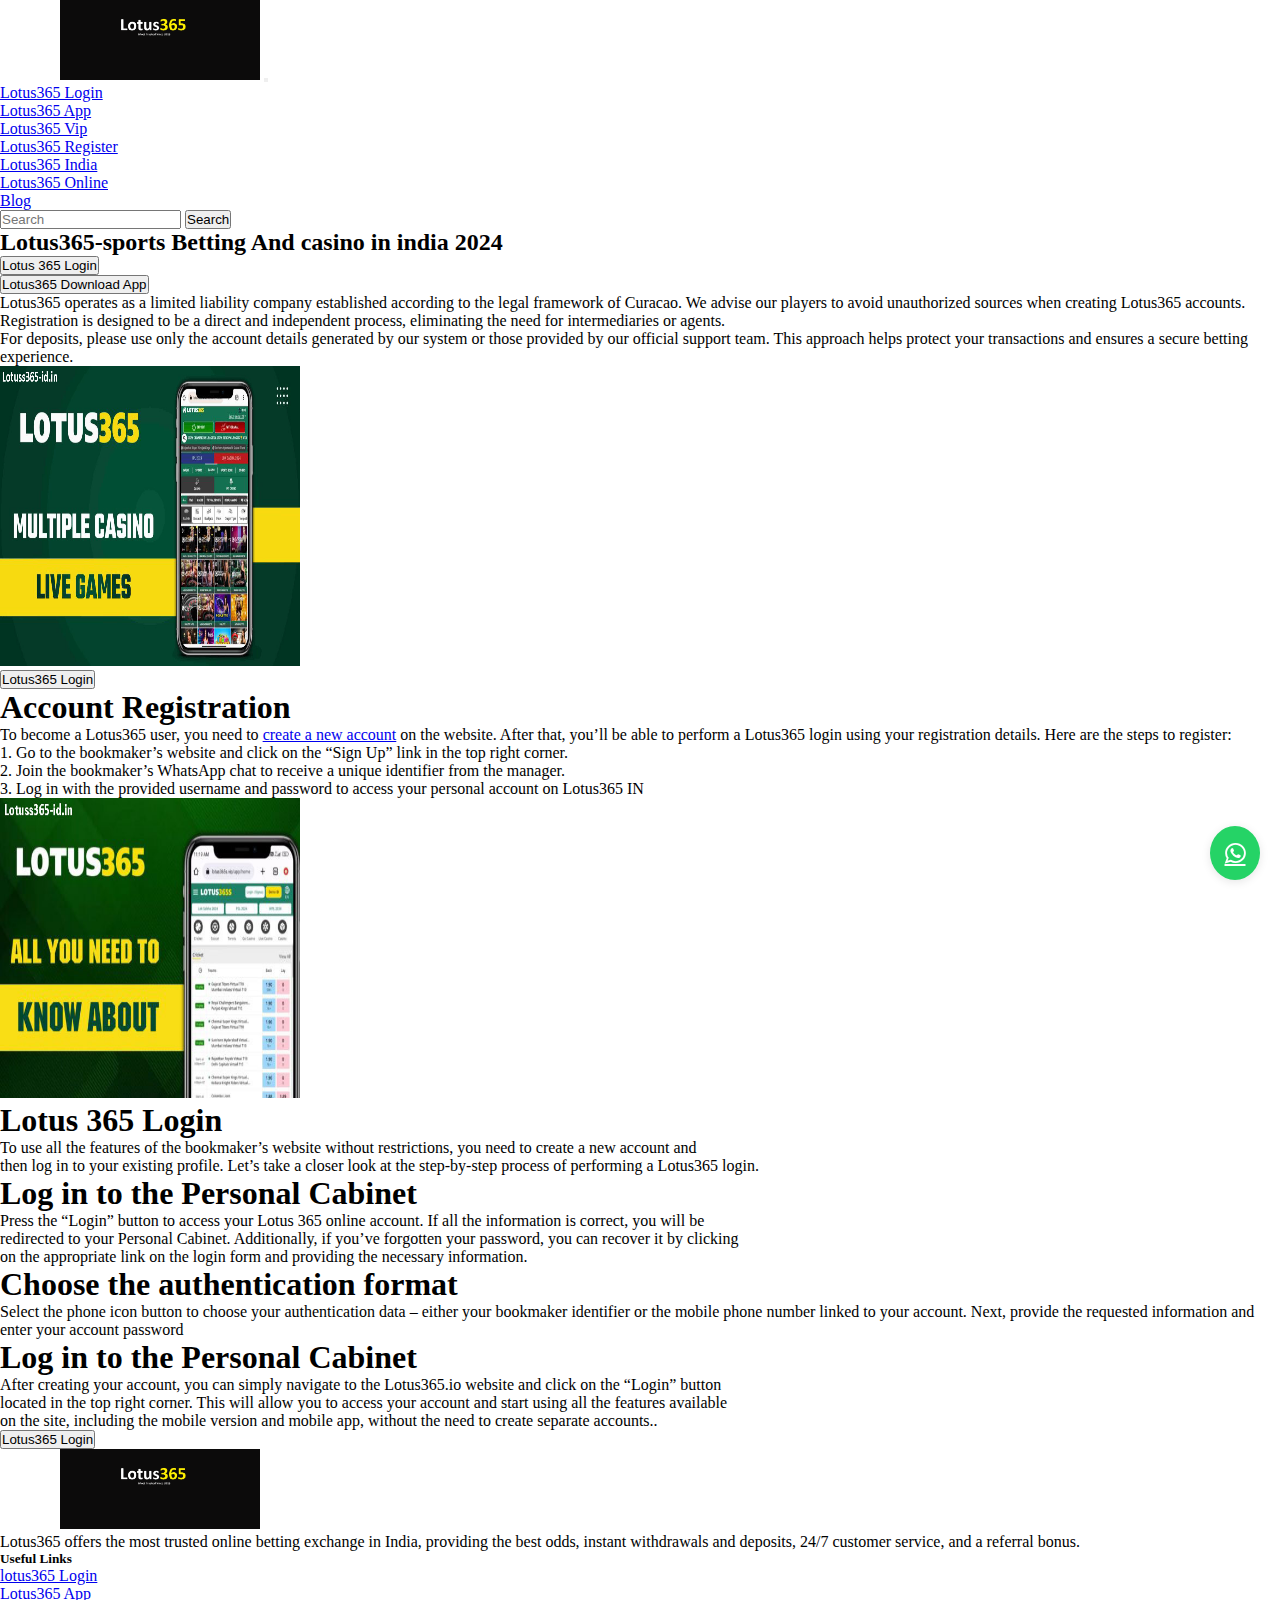
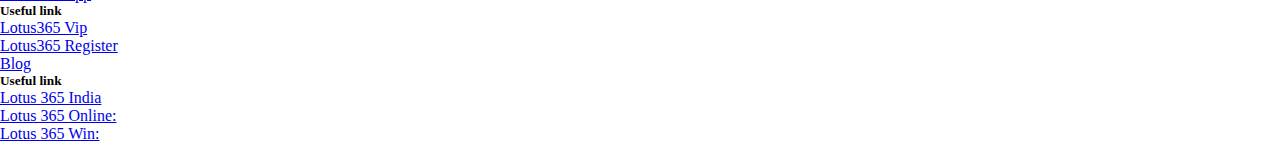
<file: index.html>
<!DOCTYPE html>
<html lang="en">

<head>
    <meta charset="UTF-8">
    <meta name="viewport" content="width=device-width, initial-scale=1.0">
    <title>Document</title>
    <link rel="stylesheet" href="https://cdnjs.cloudflare.com/ajax/libs/font-awesome/4.7.0/css/font-awesome.css"
        integrity="sha512-5A8nwdMOWrSz20fDsjczgUidUBR8liPYU+WymTZP1lmY9G6Oc7HlZv156XqnsgNUzTyMefFTcsFH/tnJE/+xBg=="
        crossorigin="anonymous" referrerpolicy="no-referrer" />
    <link href="https://cdn.jsdelivr.net/npm/bootstrap@5.0.2/dist/css/bootstrap.min.css" rel="stylesheet"
        integrity="sha384-EVSTQN3/azprG1Anm3QDgpJLIm9Nao0Yz1ztcQTwFspd3yD65VohhpuuCOmLASjC" crossorigin="anonymous">

    <link rel="stylesheet" href="./Css/template.css">

</head>

<body>
   
    <div class="container-fluid">
        <div class="row">
            <nav class="navbar navbar-expand-lg navbar-light bg-dark">
                <div class="container-fluid">

                    <img class="logo image-fluid" src="./Image/lotuslogo.png" alt="logo">


                    <button class="navbar-toggler" type="button" data-bs-toggle="collapse"
                        data-bs-target="#navbarSupportedContent" aria-controls="navbarSupportedContent"
                        aria-expanded="false" aria-label="Toggle navigation">
                        <span class="navbar-toggler-icon"></span>
                    </button>
                    <div class="collapse navbar-collapse" id="navbarSupportedContent">
                        <ul class="navbar-nav me-auto mb-2 mb-lg-0">
                            <li class="nav-item">
                                <a class="nav-link active  text-light" aria-current="page"
                                    href="./lotuslogin.html">Lotus365 Login</a>
                            </li>
                            <li class="nav-item">
                                <a class="nav-link active  text-light" aria-current="page"
                                    href="./lotusmpp.html">Lotus365 App</a>
                            </li>
                            <li class="nav-item">
                                <a class="nav-link active  text-light" aria-current="page"
                                    href="./lotusvip.html">Lotus365 Vip</a>
                            </li>
                            <li class="nav-item">
                                <a class="nav-link active  text-light" aria-current="page"
                                    href="./lotusregister.html">Lotus365
                                    Register</a>
                            </li>
                            <li class="nav-item">
                                <a class="nav-link active  text-light" aria-current="page"
                                    href="./lotusindia.html">Lotus365
                                    India</a>
                            </li>
                            <li class="nav-item">
                                <a class="nav-link active  text-light" aria-current="page"
                                    href="./lotusregister.html">Lotus365
                                    Online</a>
                            </li>
                            <li class="nav-item">
                                <a class="nav-link active  text-light" aria-current="page" href="#">Blog</a>
                            </li>
                        </ul>



                        <form class="d-flex">
                            <input class="form-control me-2" type="search" placeholder="Search" aria-label="Search">
                            <button class="btn btn-outline-success" type="submit">Search</button>
                        </form>
                    </div>
                </div>
            </nav>
            <!-- -----------------------------------------nav end -->
           
            <div class="container-fluid bg-light mt-1">
                <div class="row">
                    <div class="col-lg-6 mt-3">
                        <h2 class="text-warning">Lotus365-sports Betting And casino in india 2024</h2>

                        <div class="mt-2 text-center">
                            <button type="button" class="btn btn-warning">Lotus 365 Login</button>
                            <div class="mt-3 text-center">
                                <button type="button" class="btn btn-warning">Lotus365 Download App</button>
                            </div>

                            <p class="text-dark mt-3">Lotus365 operates as a limited liability company established
                                according
                                to the legal framework of Curacao. We advise our players to avoid unauthorized sources
                                when creating
                                Lotus365 accounts. Registration is designed to be a direct and independent process,
                                eliminating
                                the need for intermediaries or agents.</p>

                            <p class="text-dark">For deposits, please use only the account details generated by our
                                system or
                                those provided by our official support team. This approach helps protect your
                                transactions and
                                ensures a secure betting experience.</p>
                        </div>
                    </div>

                    <div class="col-lg-6 mt-3">
                        <div class="d-flex justify-content-center">
                            <img src="./Image/img1.jpg" class="account image-fluid" alt="sdf">
                        </div>

                        <div class="mt-2 text-center">
                            <button type="button" class="btn btn-warning">Lotus365 Login</button>
                        </div>
                    </div>
                </div>
            </div>

            <!-- ---------------------------------------------------------------------- -->
            <div class="container-fluid text-center mt-1 bg-dark">
                <div class="row">
                    <div class="col-lg-6 order-lg-1">
                        <h1 class="text-warning">Account Registration</h1>

                        <div class="mt-2">
                            <p class="text-light">To become a Lotus365 user, you need to <a href="#"
                                    class="text-warning">create a new account</a> on the website. After that, you’ll be
                                able to perform a Lotus365 login using your registration details. Here are the steps to
                                register:</p>
                            <p class="text-light">1. Go to the bookmaker’s website and click on the “Sign Up” link in
                                the top right corner.</p>
                            <p class="text-light">2. Join the bookmaker’s WhatsApp chat to receive a unique identifier
                                from the manager.</p>
                            <p class="text-light">3. Log in with the provided username and password to access your
                                personal account on Lotus365 IN</p>
                        </div>
                    </div>

                    <div class="col-lg-6 order-lg-2"> <!-- Image column -->
                        <div class="d-flex justify-content-center">
                            <img src="./Image/img2.jpg" class="account image-fluid" alt="sdf">
                        </div>
                    </div>
                </div>
            </div>

            <!-- ---------------------------------------------------------end accound register -->
            <div class="container-fluid bg-dark mt-1">
                <div class="row">
                    <div class="col-md-6">
                        <h1 class="text-warning">Lotus 365 Login</h1>

                        <div class="mt-3">

                            <p class="text-light">To use all the features of the bookmaker’s website
                                without
                                restrictions,
                                you need to create a new account and<br>then log in to your existing
                                profile. Let’s
                                take a
                                closer look at the step-by-step process of performing a Lotus365 login.
                            </p>
                        </div>
                    </div>
                    <div class="col">
                        <h1 class="text-warning">Log in to the Personal Cabinet</h1>
                        <div class="mt-3">
                            <p class="text-light">Press the “Login” button to access your Lotus 365
                                online account.
                                If all
                                the information is
                                correct, you will be <br>redirected to your Personal Cabinet.
                                Additionally, if
                                you’ve
                                forgotten your password, you can recover it by clicking<br> on the
                                appropriate link
                                on the
                                login form and providing the necessary information.</p>
                        </div>
                    </div>
                </div>
            </div>
            <!-- next content ---------------------------------------------------- -->
            <div class="container-fluid bg-dark mt-1">
                <div class="row">
                    <div class="col-lg-6">

                        <h1 class="text-warning">Choose the authentication format</h1>
                        <div class="mt-3">
                            <p class="text-light">Select the phone icon button to choose your
                                authentication data –
                                either
                                your bookmaker
                                identifier or the mobile phone number linked to your account. Next,
                                provide the
                                requested information and enter your account password</p>
                        </div>
                    </div>
                    <div class="col-lg-6">
                        <h1 class="text-warning">Log in to the Personal Cabinet</h1>
                        <div class="mt-3">
                            <p class="text-light">After creating your account, you can simply navigate
                                to the
                                Lotus365.io
                                website and click on
                                the “Login” button<br> located in the top right corner. This will allow
                                you to
                                access your
                                account and start using all the features available<br> on the site,
                                including the
                                mobile
                                version
                                and mobile app, without the need to create separate accounts..</p>
                        </div>
                        <div class="mt-2 text-center">
                            <button type="button" class="btn btn-warning">Lotus365 Login</button>
                            <div>
                            </div>
                        </div>
                    </div>
                </div>
            </div>
            <!-- ---------------------------------------------------------------------------------- -->
           
            <!-- --------------------------------------------------footer page------------------------------------------- -->
            <div class="container-fluid bg-dark mt-1">
                <div class="row">
                    <footer class="bd-footer py-4 py-md-5 mt-5">
                        <div class="container py-4 py-md-5 px-4 px-md-3 text-body-light">
                            <div class="row">
                                <div class="col-lg-3 mb-3">
                                    <a class="d-inline-flex align-items-center mb-2 text-body-emphasis text-decoration-none"
                                        href="/" aria-label="Bootstrap">
                                        <img class="logo image-fluid" src="./Image/lotuslogo.png" alt="foot">

                                        <span class="fs-5"></span>
                                    </a>
                                    <ul class="list-unstyled small">
                                        <li class="mb-2 text-light">Lotus365 offers the most trusted online betting
                                            exchange
                                            in India, providing the best odds, instant withdrawals and deposits,
                                            24/7
                                            customer service, and a referral bonus.</li>


                                    </ul>
                                </div>
                                <div class="col-6 col-lg-2 offset-lg-1 mb-3">
                                    <h5 class="text-light">Useful Links</h5>
                                    <ul class="list-unstyled">
                                        <li class="mb-2"><a href="./lotuslogin.html"> lotus365 Login </a></li>
                                        <li class="mb-2"><a href="./lotusmpp.html">Lotus365 App</a></li>

                                    </ul>
                                </div>
                                <div class="col-6 col-lg-2 mb-3">
                                    <h5 class="text-light">Useful link</h5>
                                    <ul class="list-unstyled">
                                        <li class="mb-2"><a href="./lotusvip.html">Lotus365 Vip</a></li>
                                        <li class="mb-2"><a href="./lotusregister.html">Lotus365
                                                Register</a>
                                        </li>
                                        <li class="mb-2"><a href="./lotusblog.html" target="_blank"
                                                rel="noopener">Blog</a>
                                        </li>


                                    </ul>
                                </div>
                                <div class="col-6 col-lg-2 mb-3">
                                    <h5 class="text-light">Useful link</h5>
                                    <ul class="list-unstyled">
                                        <li class="mb-2"><a href="https://github.com/twbs/bootstrap" target="_blank"
                                                rel="noopener">Lotus 365 India</a></li>
                                        <li class="mb-2"><a href="https://github.com/twbs/bootstrap/tree/v4-dev"
                                                target="_blank" rel="noopener">Lotus 365 Online:</a>
                                        </li>
                                        <li class="mb-2"><a href="https://github.com/twbs/bootstrap/tree/v4-dev"
                                                target="_blank" rel="noopener">Lotus 365 Win:</a>
                                        </li>
                                    </ul>
                                </div>

                            </div>
                        </div>
                    </footer>
                </div>
            </div>

            <!-- ---------------------------------------------- -->
            <a href="https://wa.me/1234567890" class="whatsapp-icon" target="_blank">
                <i class="fa fa-whatsapp" aria-hidden="true"></i>
            </a>
             
            
</body>
<script src="https://cdn.jsdelivr.net/npm/bootstrap@5.0.2/dist/js/bootstrap.bundle.min.js"
    integrity="sha384-MrcW6ZMFYlzcLA8Nl+NtUVF0sA7MsXsP1UyJoMp4YLEuNSfAP+JcXn/tWtIaxVXM"
    crossorigin="anonymous"></script>
<script src="https://cdn.jsdelivr.net/npm/@popperjs/core@2.9.2/dist/umd/popper.min.js"
    integrity="sha384-IQsoLXl5PILFhosVNubq5LC7Qb9DXgDA9i+tQ8Zj3iwWAwPtgFTxbJ8NT4GN1R8p"
    crossorigin="anonymous"></script>
<script src="https://cdn.jsdelivr.net/npm/bootstrap@5.0.2/dist/js/bootstrap.min.js"
    integrity="sha384-cVKIPhGWiC2Al4u+LWgxfKTRIcfu0JTxR+EQDz/bgldoEyl4H0zUF0QKbrJ0EcQF"
    crossorigin="anonymous"></script>

</html>
</file>
<file: Css/template.css>
* {
     margin: 0 auto;
     padding: 0;
     box-sizing: border-box;
 }

 .logo {
     width: 200px;
     height: 80px;
     margin-left: 60px;
     background-color: #f0f0f0 !important;




 }

 .logo:hover {
     color: rgb(206, 25, 197)!important;
 }

 .under_text {
     color: azure;
 }
 ul.nav a:hover { color: #dae90c !important; }

 



 

 /* ------------------------end nav*/


 .header {
     color: yellowgreen;
 }

 .account {
     height: 300px;
 }

 .image {
     max-width: 100%;
     height: auto;
 }

 .but {
     margin-left: 40px;
 }

 .account {
     width: 300px;
 }

 .login {
     width: 1200px;
     height: 500px;
 }

 .about {
     width: 400px !important;
 }
 /* ------------------------------------------------------------------------------------------------------------------------- */
 .whatsapp-icon {
    position: fixed;
    bottom: 20px; /* Adjust as needed */
    right: 20px;  /* Adjust as needed */
    background-color: #25D366; /* WhatsApp green */
    color: white;
    border-radius: 50%;
    padding: 15px;
    box-shadow: 0 2px 10px rgba(0, 0, 0, 0.1);
    z-index: 9999; /* Ensure it is on top of other content */
    text-align: center;
    font-size: 24px; /* Adjust as needed */
    display: flex;
    align-items: center;
    justify-content: center;
    transition: background-color 0.3s;
    width: 50px;
    animation: pulse 1.5s infinite; 
}

.whatsapp-icon:hover {
    background-color: #128C7E; /* Slightly darker green on hover */
}

.whatsapp-icon i {
    line-height: 1;
}
@keyframes pulse {
    0% {
        transform: scale(1);
        opacity: 1;
    }
    50% {
        transform: scale(1.1);
        opacity: 0.8;
    }
    100% {
        transform: scale(1);
        opacity: 1;
    }
}
</file>
